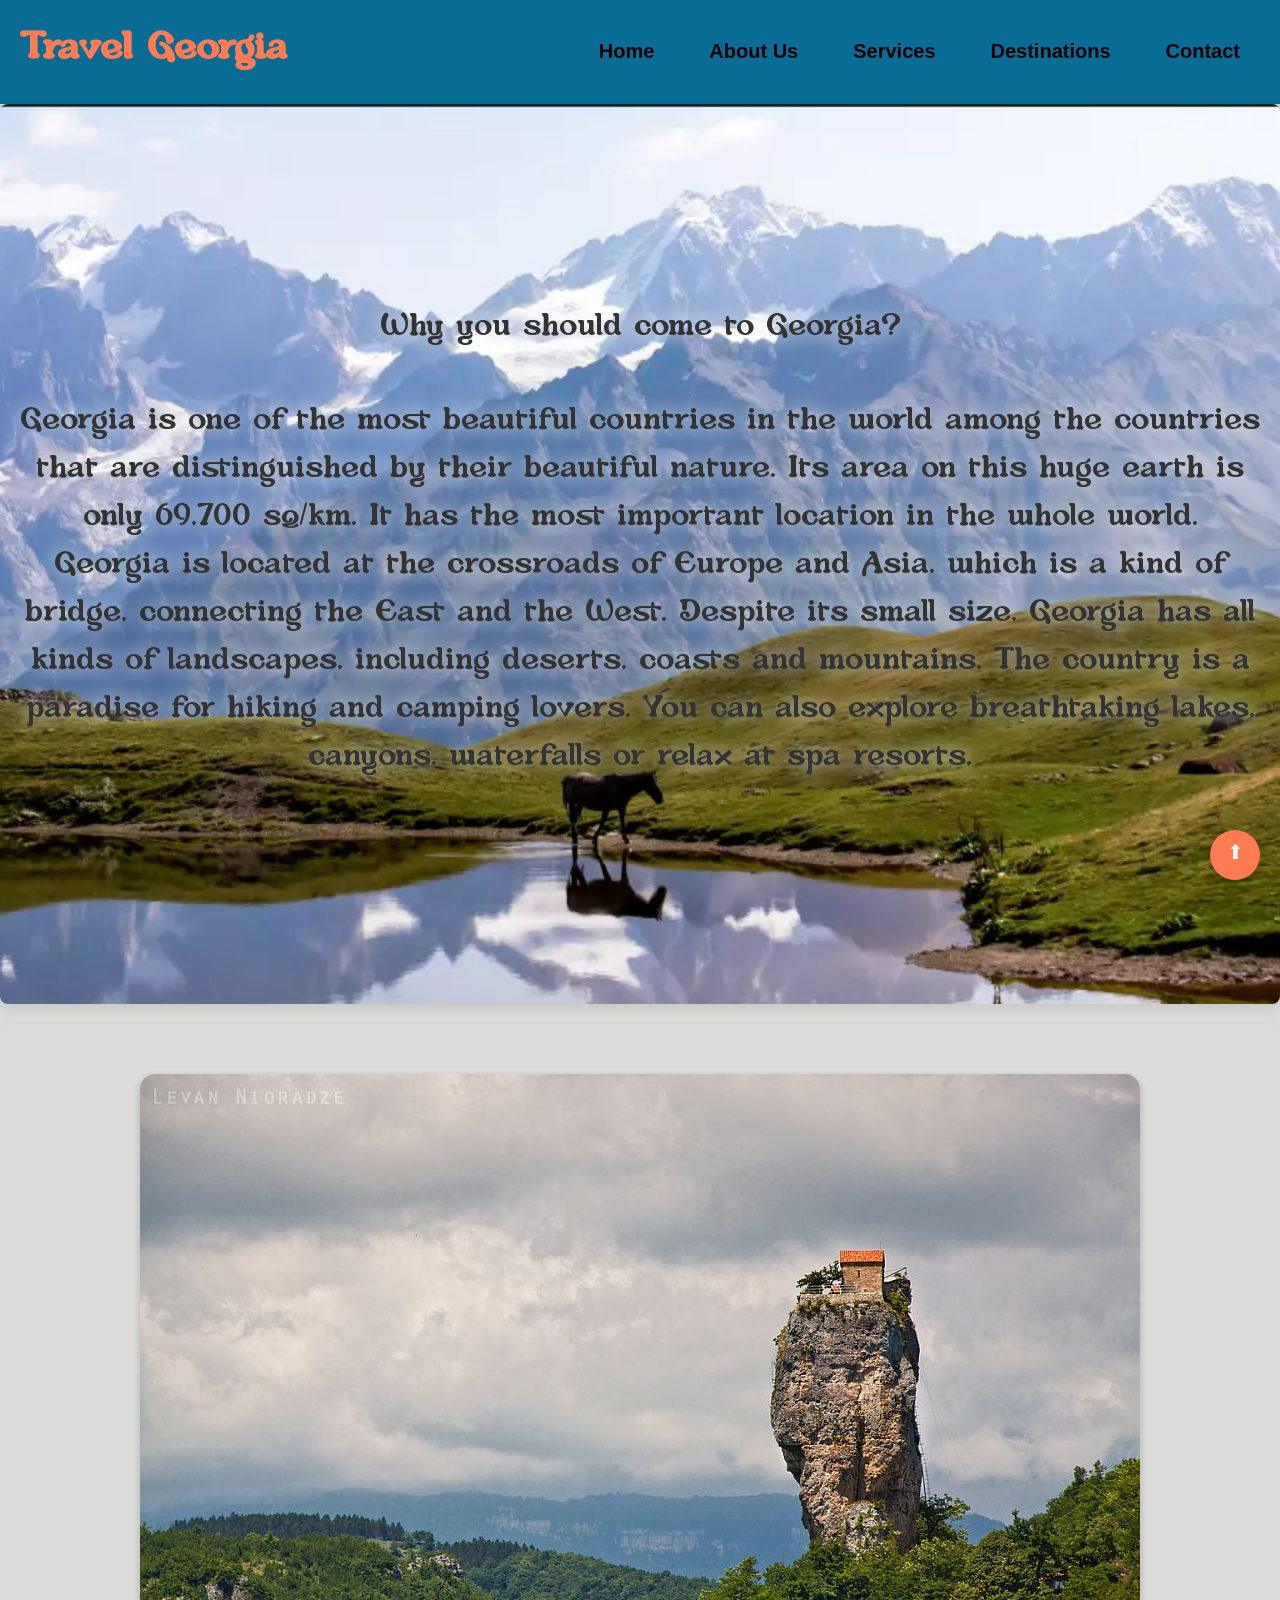
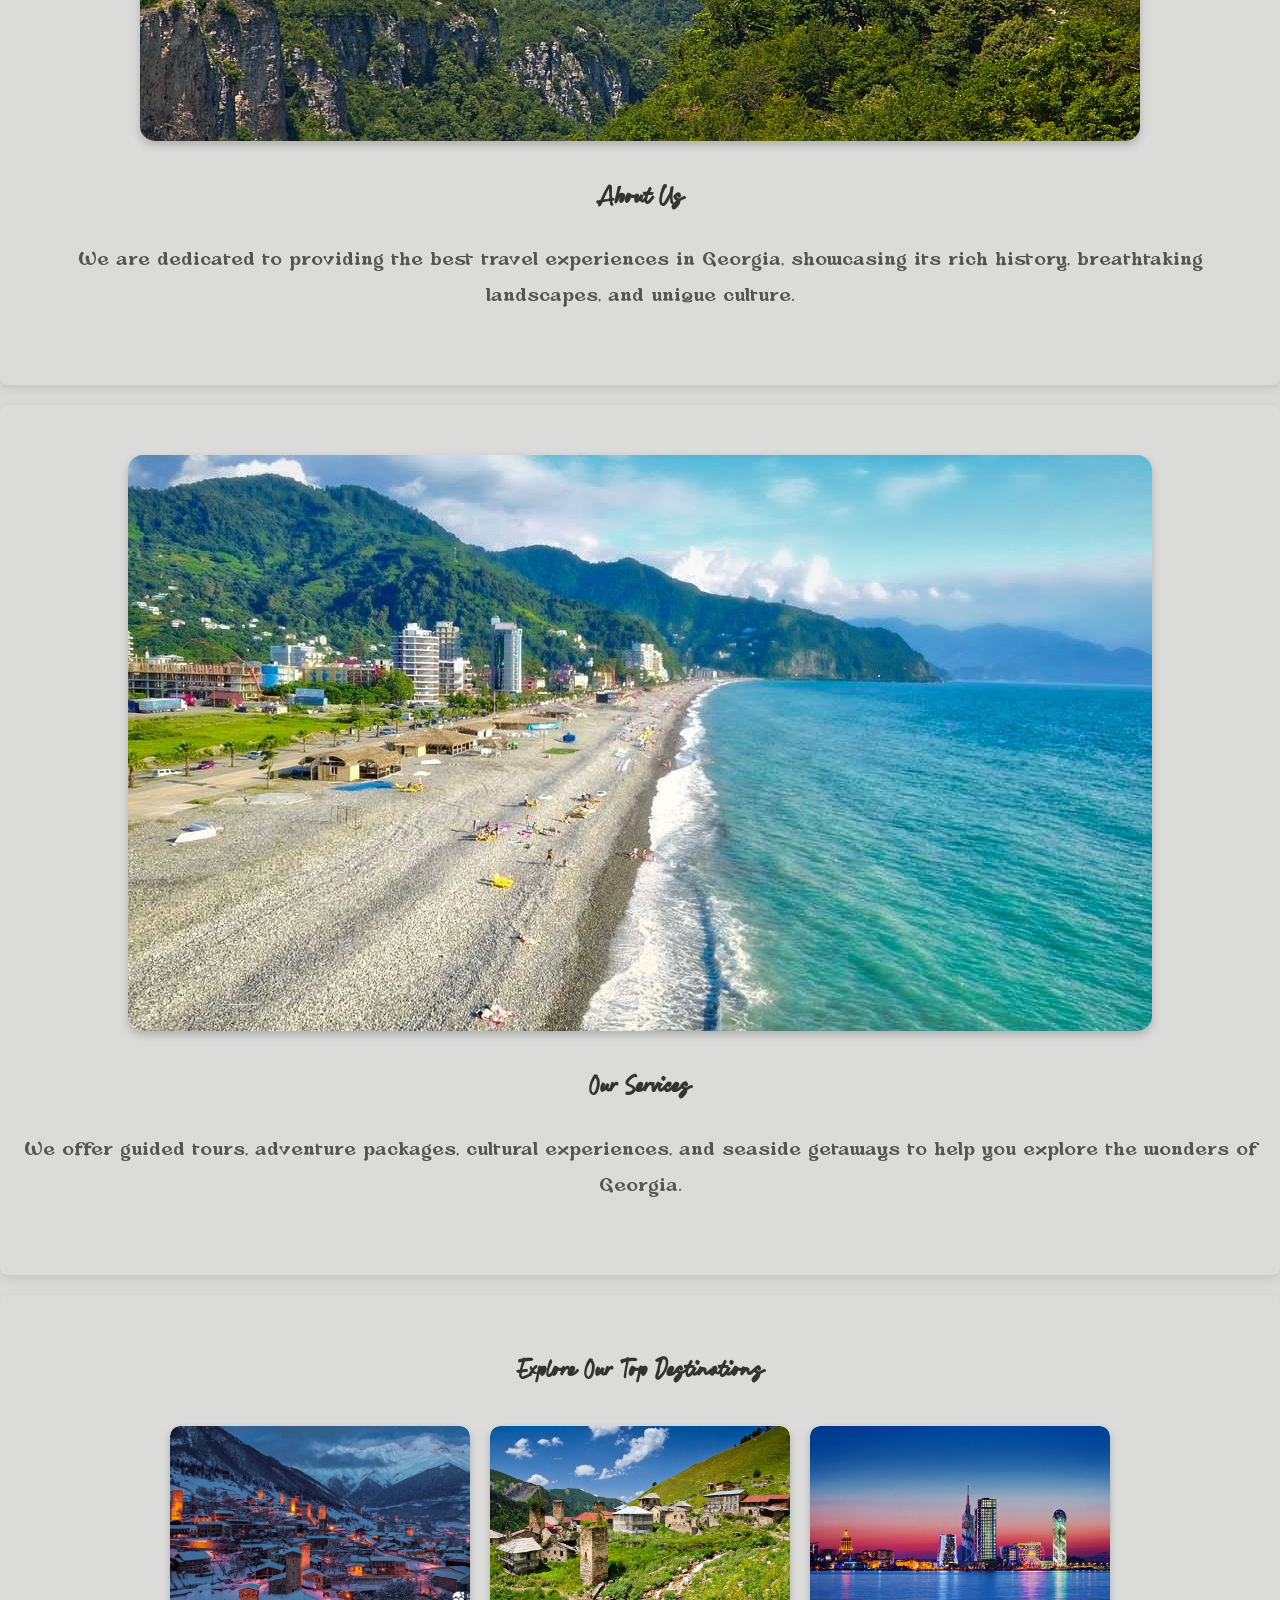
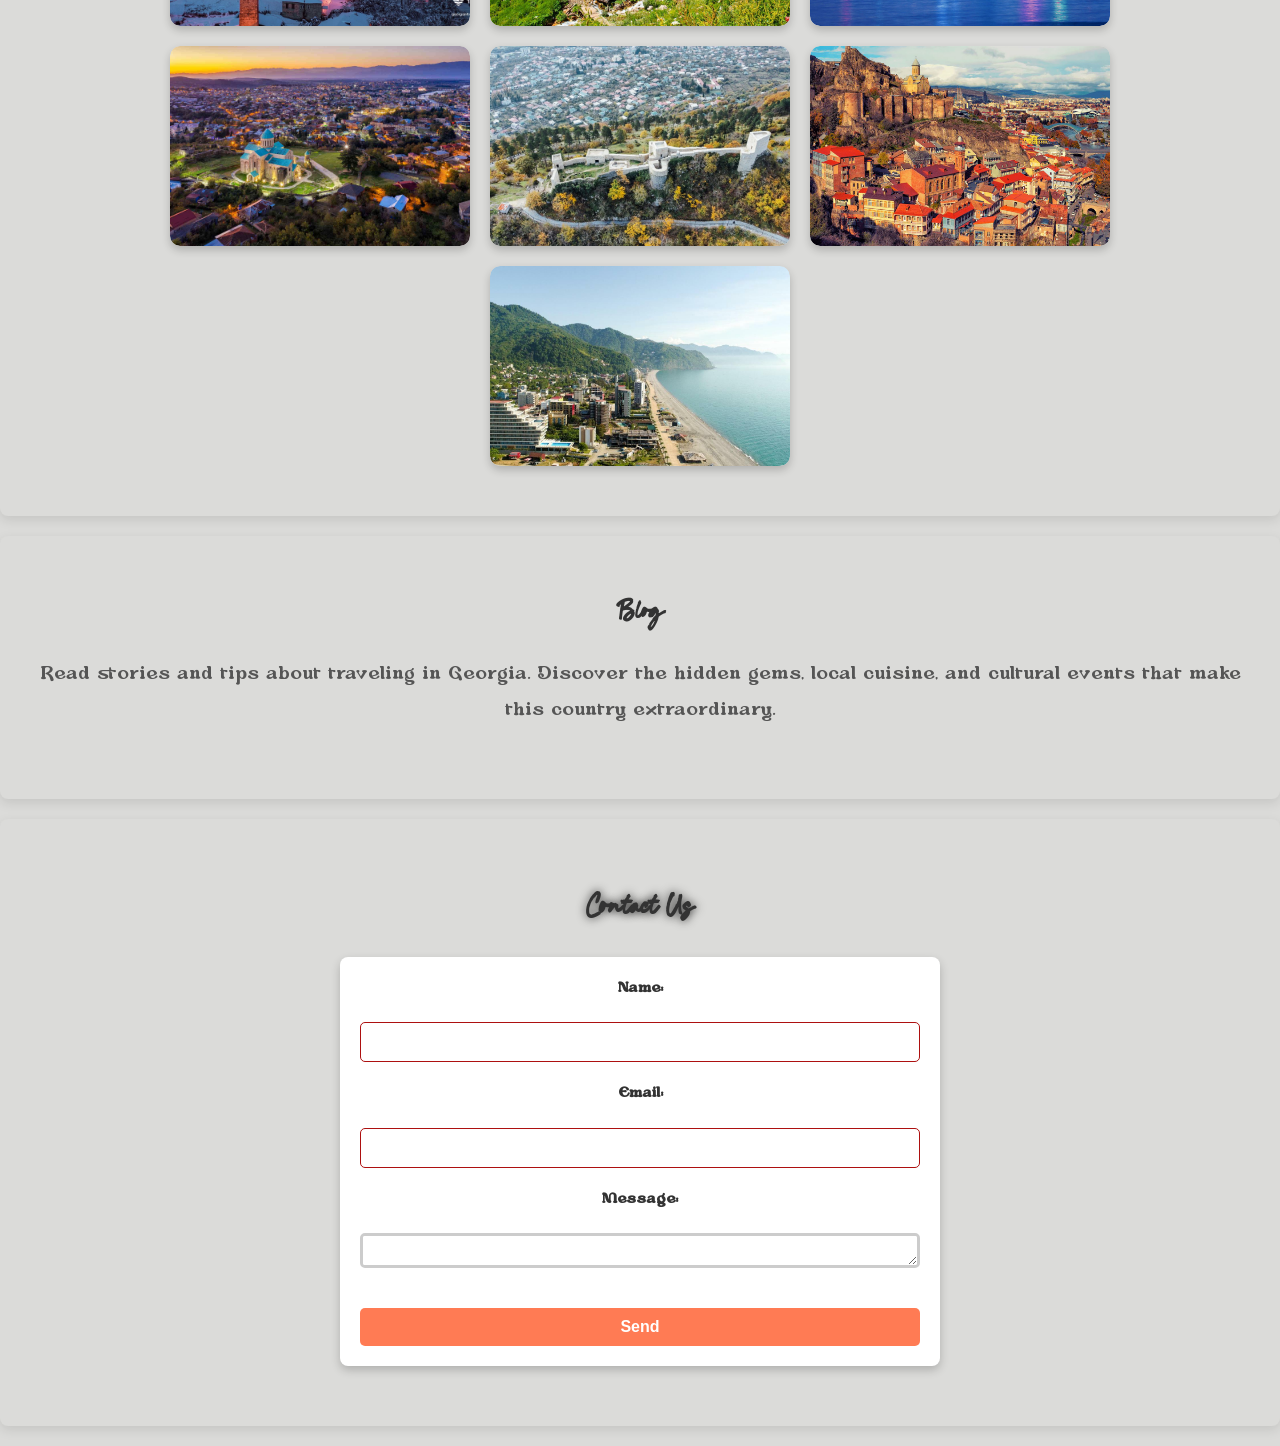
<file: Final_Lika_Samkharadze/index.html>
<!DOCTYPE html>
<html lang="en">
<head>
    <meta charset="UTF-8">
    <meta name="viewport" content="width=device-width, initial-scale=1.0">
    <title>Travel Georgia</title>
    <link rel="stylesheet" href="styles.css">
</head>
<body>
    <header>
        <nav class="navbar">
            <h1>Travel Georgia</h1>
            <!-- Checkbox for mobile dropdown toggle -->
            <input type="checkbox" id="menu-toggle" class="menu-toggle">
            <label for="menu-toggle" class="menu-icon">&#9776;</label> <!-- Hamburger icon -->

            <ul class="nav-links">
                <li><a href="index.html">Home</a></li>
                <li><a href="about.html">About Us</a></li>
                <li><a href="services.html">Services</a></li>
                <li><a href="destinations.html">Destinations</a></li> 
                <li><a href="contact.html">Contact</a></li>
            </ul>
        </nav>
    </header>

    <main> 
            <!-- Home Section -->
       
        <section id="home"> 
            <div class="first_title"> 
        <h3>Why you should come to Georgia? </h3>
        <br>
        <h3> Georgia is one of the most beautiful countries in the world among the countries that are distinguished by their beautiful nature. Its area on this huge earth is only 69,700 sq/km. It has the most important location in the whole world. Georgia is located at the crossroads of Europe and Asia, which is a kind of bridge, connecting the East and the West. Despite its small size, Georgia has all kinds of landscapes, including deserts, coasts and mountains. The country is a paradise for hiking and camping lovers. You can also explore breathtaking lakes, canyons, waterfalls or relax at spa resorts.</h3>
    </div> 
        </section>

        <!-- About Us Section -->
        <section id="about-us">
            <img src="images/racha_katskhi.jpg" alt="Katskhi Pillar" class="section-image">
            <h2>About Us</h2>
            <p>We are dedicated to providing the best travel experiences in Georgia, showcasing its rich history, breathtaking landscapes, and unique culture.</p>
        </section>

        <!-- Services Section -->
        <section id="services">
            <img src="images/gonio-beach-georgia.jpg" alt="Gonio Beach in Georgia" class="section-image">
            <h2>Our Services</h2>
            <p>We offer guided tours, adventure packages, cultural experiences, and seaside getaways to help you explore the wonders of Georgia.</p>
        </section>

         <!-- Travel Destinations Section -->
        <section id="destinations">
            <h2>Explore Our Top Destinations</h2>
            <div class="destination-container">
                <!-- Destination 1 -->
                <div class="destination">
                    <img src="images/mestia-in-winter-mestiya-zimoy-mestia-ghamit.jpg" alt="Destination 1">
                    <div class="destination-info">
                        <h3>Mestia</h3>
                        <p>Discover the beauty of this hidden gem.</p>
                        <a href="#" class="btn">Learn More</a>
                    </div>
                </div>
        
                <!-- Destination 2 -->
                <div class="destination">
                    <img src="images/63df94819eb69ce9a4fe705cf223ae23.jpg" alt="Destination 2">
                    <div class="destination-info">
                        <h3>Racha</h3>
                        <p>A place of rich culture and scenic views.</p>
                        <a href="#" class="btn">Learn More</a>
                    </div>
                </div>
        
                <!-- Destination 3 -->
                <div class="destination">
                    <img src="images/Batumi-Georgia.jpg" alt="Destination 3">
                    <div class="destination-info">
                        <h3>Batumi</h3>
                        <p>Unwind at this peaceful retreat.</p>
                        <a href="#" class="btn">Learn More</a>
                    </div>
                </div>
                <!-- Destination 4 -->
                <div class="destination">
                    <img src="images/beautiful-aerial-view-of-bagrati-cathedral-in-kutaisi-city-in-georgia--1188643337-8638e92398e84326a385d921d66f984d.jpg" alt="Destination 3">
                    <div class="destination-info">
                        <h3>Kutaisi</h3>
                        <p>Old Capital city.</p>
                        <a href="#" class="btn">Learn More</a>
                    </div>
                </div>
                <!-- Destination 5 -->
                <div class="destination">
                    <img src="images/Emily-Lush-Sachkhere-Georgia-Modinakhe-Castle-drone-side.jpg" alt="Destination 3">
                    <div class="destination-info">
                        <h3>Sachkhere</h3>
                        <p>Beautiful place with every element.</p>
                        <a href="#" class="btn">Learn More</a>
                    </div>
                </div>
                 <!-- Destination 6 -->
                 <div class="destination">
                    <img src="images/The Biltmore Hotel Tbilisi narikala hero image.jpg" alt="Destination 3">
                    <div class="destination-info">
                        <h3>Old Tbilisi</h3>
                        <p>Smells like nice old book.</p>
                        <a href="#" class="btn">Learn More</a>
                    </div>
                </div>
                 <!-- Destination 7 -->
                 <div class="destination">
                    <img src="images/img-roshe-hotel-gonio-20.jpg" alt="Destination 3">
                    <div class="destination-info">
                        <h3>Gonio</h3>
                        <p>A sea with clear water and nice enviorment.</p>
                        <a href="#" class="btn">Learn More</a>
                    </div>
                </div>
            </div>
        </section>
        <!-- Blog Section -->
        <section id="blog">
            <h2>Blog</h2>
            <p>Read stories and tips about traveling in Georgia. Discover the hidden gems, local cuisine, and cultural events that make this country extraordinary.</p>
        </section>

        <!-- Contact Section -->
        <section id="contact">
            <h2>Contact Us</h2>
            <form id="contact-form">
                <label for="name">Name:</label>
                <input type="text" id="name" name="name" required>

                <label for="email">Email:</label>
                <input type="email" id="email" name="email" required>

                <label for="message">Message:</label>
                <textarea id="message" name="message" rows="4" required></textarea>

                <button type="submit">Send</button>
            </form>
        </section>
    <a href="#home" class="back-to-home" title="Back to Home">⬆</a>
    </main>
   
</body>
</html>
</file>
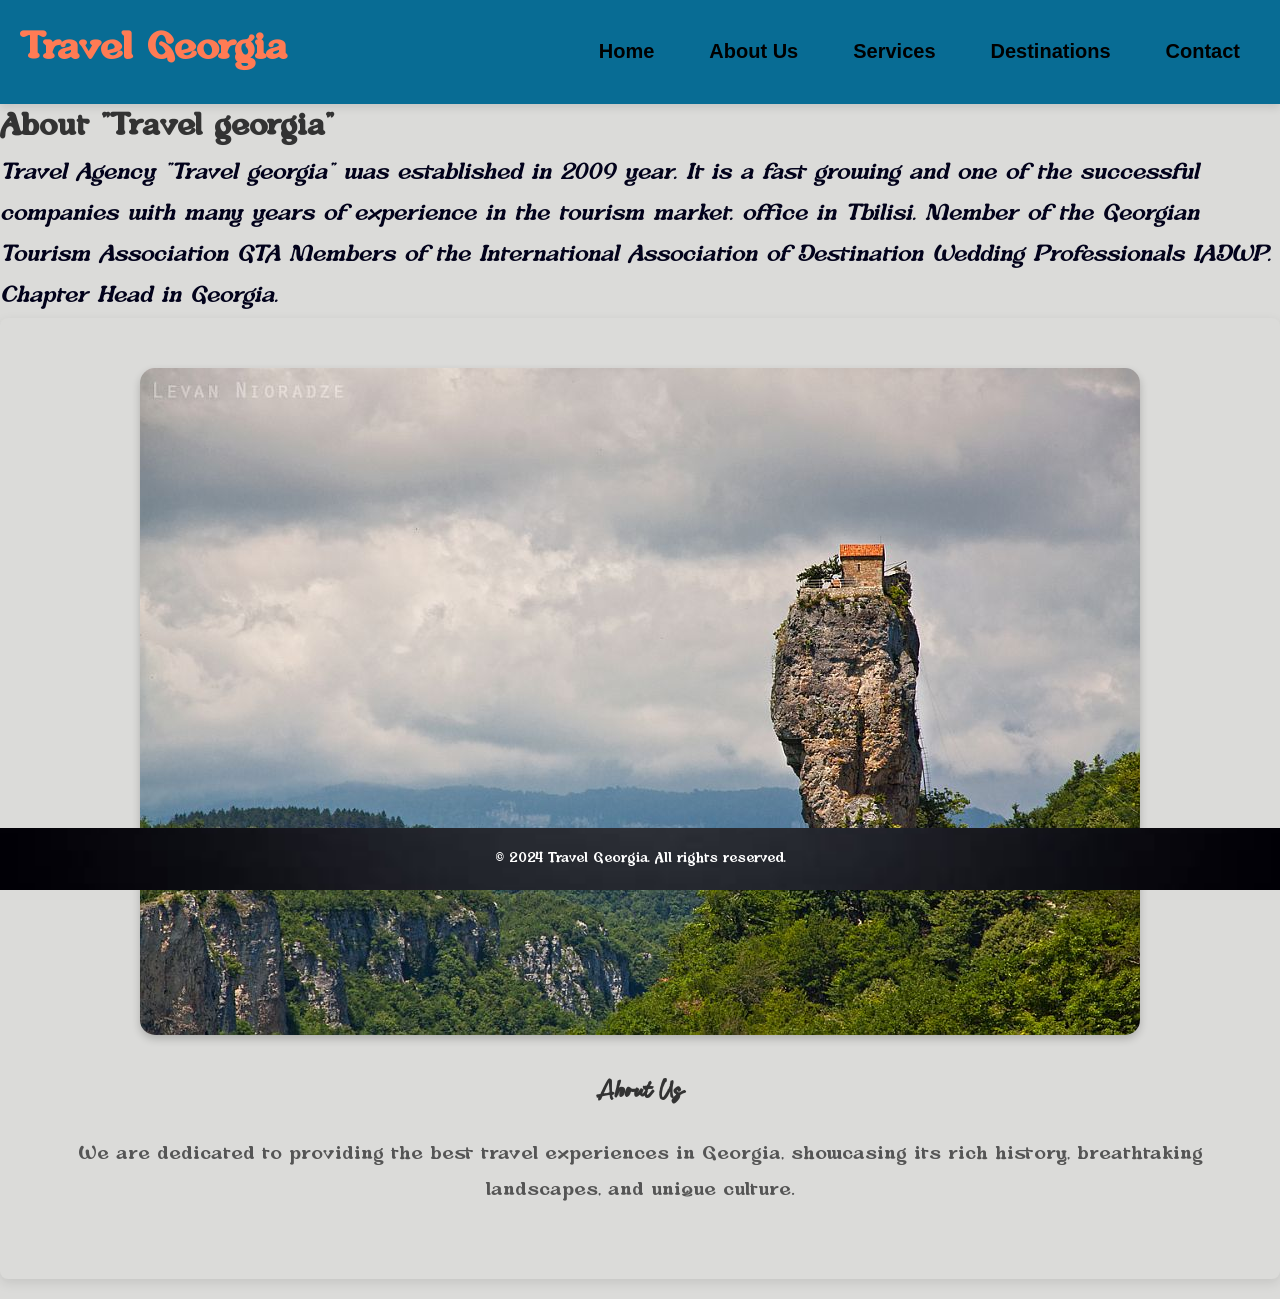
<file: Final_Lika_Samkharadze/about.html>
<!DOCTYPE html>
<html lang="en">
<head>
    <meta charset="UTF-8">
    <meta name="viewport" content="width=device-width, initial-scale=1.0">
    <title>Travel Georgia</title>
    <link rel="stylesheet" href="styles.css">
</head>
<body>
    <header>
        <nav class="navbar">
            <h1>Travel Georgia</h1>
            <!-- Checkbox for mobile dropdown toggle -->
            <input type="checkbox" id="menu-toggle" class="menu-toggle">
            <label for="menu-toggle" class="menu-icon">&#9776;</label> <!-- Hamburger icon -->

            <ul class="nav-links">
                <li><a href="index.html">Home</a></li>
                <li><a href="about.html">About Us</a></li>
                <li><a href="services.html">Services</a></li>
                <li><a href="destinations.html">Destinations</a></li> 
                <li><a href="contact.html">Contact</a></li>
            </ul>
        </nav>
    </header>
    <main>
        
            <div class="main-about">
            <h1>About "Travel georgia" </h1>
            <p>Travel Agency "Travel georgia" was established in 2009 year. It is a fast growing and one of the successful companies with many years of experience in the tourism market. office in Tbilisi.

                Member of the Georgian Tourism Association GTA
                Members of the International Association of Destination Wedding Professionals IADWP. Chapter Head in Georgia. </p>
            </div> 
            <!-- About Us Section -->
         <section id="about-us">
            <img src="images/racha_katskhi.jpg" alt="Katskhi Pillar" class="section-image">
            <h2>About Us</h2>
            <p>We are dedicated to providing the best travel experiences in Georgia, showcasing its rich history, breathtaking landscapes, and unique culture.</p>
        </section>
    </main>

    <footer>
        <p>© 2024 Travel Georgia. All rights reserved.</p>
    </footer>
</body>
</html>
</file>
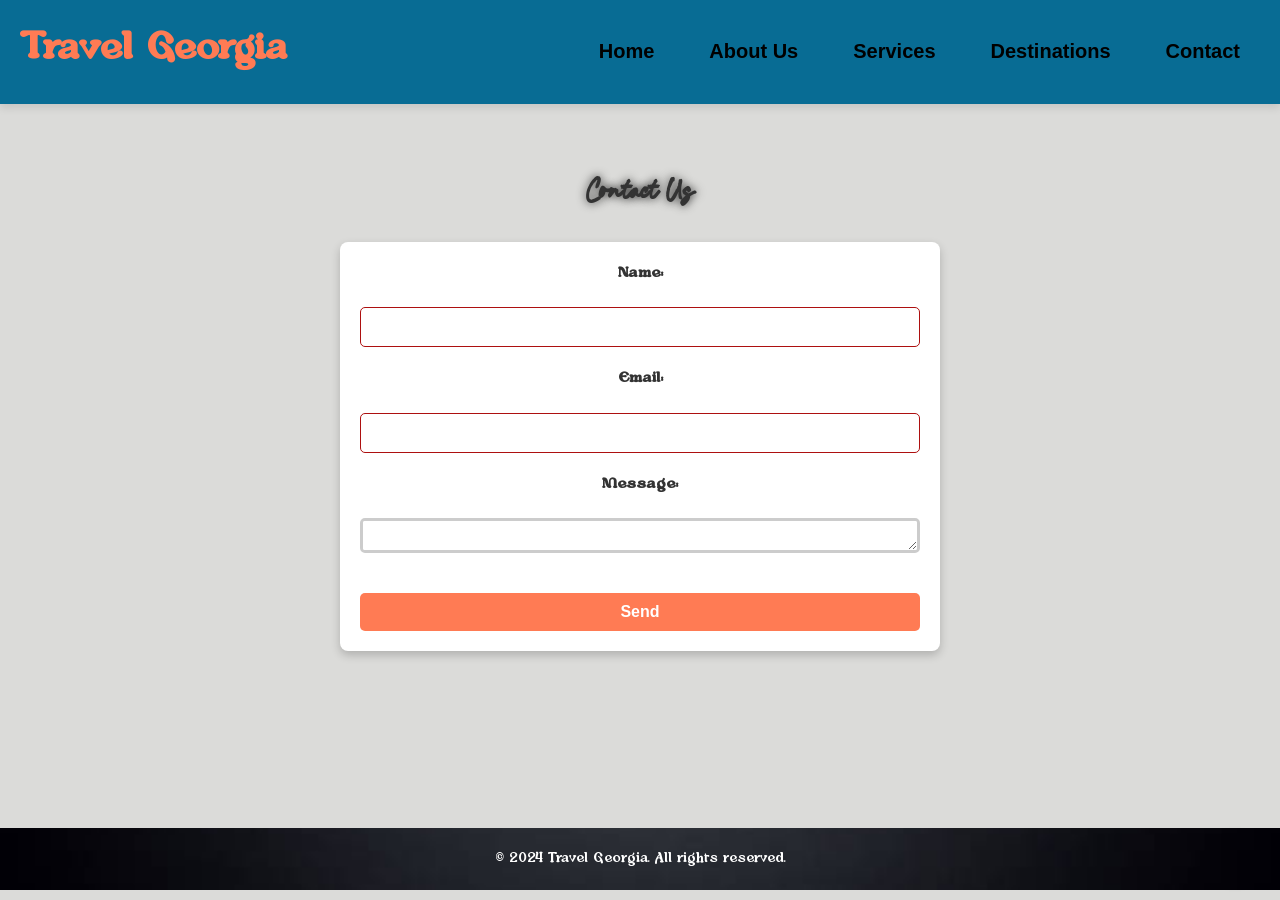
<file: Final_Lika_Samkharadze/contact.html>
<!DOCTYPE html>
<html lang="en">
<head>
    <meta charset="UTF-8">
    <meta name="viewport" content="width=device-width, initial-scale=1.0">
    <title>Travel Georgia</title>
    <link rel="stylesheet" href="styles.css">
</head>
<body>
    <header>
        <nav class="navbar">
            <h1>Travel Georgia</h1>
            <!-- Checkbox for mobile dropdown toggle -->
            <input type="checkbox" id="menu-toggle" class="menu-toggle">
            <label for="menu-toggle" class="menu-icon">&#9776;</label> <!-- Hamburger icon -->

            <ul class="nav-links">
                <li><a href="index.html">Home</a></li>
                <li><a href="about.html">About Us</a></li>
                <li><a href="services.html">Services</a></li>
                <li><a href="destinations.html">Destinations</a></li> 
                <li><a href="contact.html">Contact</a></li>
            </ul>
        </nav>
    </header>
    <!-- Contact Section -->
    <section id="contact">
        <h2>Contact Us</h2>
        <form id="contact-form">
            <label for="name">Name:</label>
            <input type="text" id="name" name="name" required>

            <label for="email">Email:</label>
            <input type="email" id="email" name="email" required>

            <label for="message">Message:</label>
            <textarea id="message" name="message" rows="4" required></textarea>

            <button type="submit">Send</button>
        </form>
    </section>
<a href="#home" class="back-to-home" title="Back to Home">⬆</a>
</main>
    <footer>
        <p>© 2024 Travel Georgia. All rights reserved.</p>
    </footer>
</body>
</html>
</file>
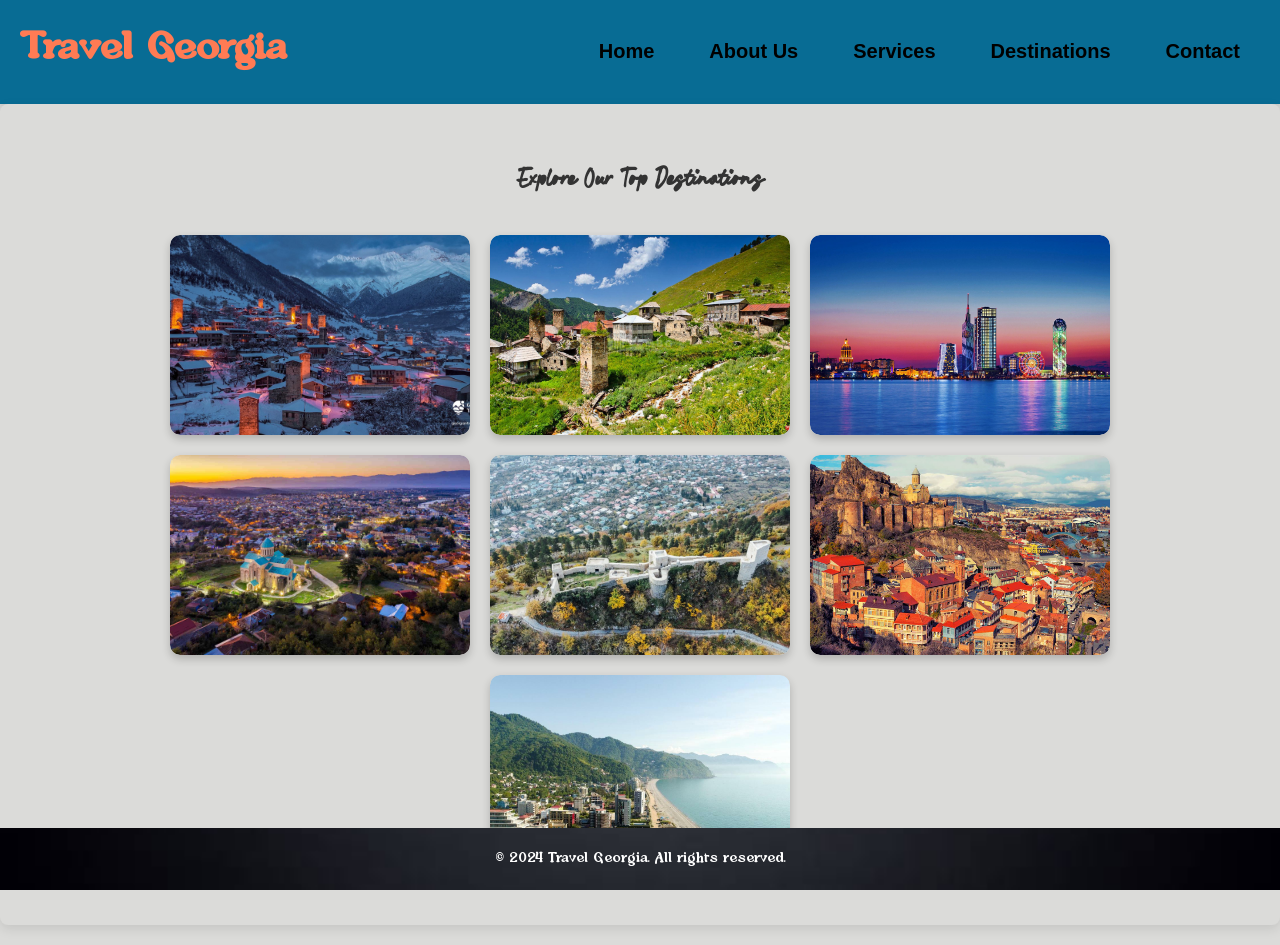
<file: Final_Lika_Samkharadze/destinations.html>
<!DOCTYPE html>
<html lang="en">
<head>
    <meta charset="UTF-8">
    <meta name="viewport" content="width=device-width, initial-scale=1.0">
    <title>Travel Georgia</title>
    <link rel="stylesheet" href="styles.css">
</head>
<body>
    <header>
        <nav class="navbar">
            <h1>Travel Georgia</h1>
            <!-- Checkbox for mobile dropdown toggle -->
            <input type="checkbox" id="menu-toggle" class="menu-toggle">
            <label for="menu-toggle" class="menu-icon">&#9776;</label> <!-- Hamburger icon -->

            <ul class="nav-links">
                <li><a href="index.html">Home</a></li>
                <li><a href="about.html">About Us</a></li>
                <li><a href="services.html">Services</a></li>
                <li><a href="destinations.html">Destinations</a></li> 
                <li><a href="contact.html">Contact</a></li>
            </ul>
        </nav>
    </header>

    <main>
       
         <!-- Travel Destinations Section -->
        <section id="destinations">
            <h2>Explore Our Top Destinations</h2>
            <div class="destination-container">
                <!-- Destination 1 -->
                <div class="destination">
                    <img src="images/mestia-in-winter-mestiya-zimoy-mestia-ghamit.jpg" alt="Destination 1">
                    <div class="destination-info">
                        <h3>Mestia</h3>
                        <p>Discover the beauty of this hidden gem.</p>
                        <a href="#" class="btn">Learn More</a>
                    </div>
                </div>
        
                <!-- Destination 2 -->
                <div class="destination">
                    <img src="images/63df94819eb69ce9a4fe705cf223ae23.jpg" alt="Destination 2">
                    <div class="destination-info">
                        <h3>Racha</h3>
                        <p>A place of rich culture and scenic views.</p>
                        <a href="#" class="btn">Learn More</a>
                    </div>
                </div>
        
                <!-- Destination 3 -->
                <div class="destination">
                    <img src="images/Batumi-Georgia.jpg" alt="Destination 3">
                    <div class="destination-info">
                        <h3>Batumi</h3>
                        <p>Unwind at this peaceful retreat.</p>
                        <a href="#" class="btn">Learn More</a>
                    </div>
                </div>
                <!-- Destination 4 -->
                <div class="destination">
                    <img src="images/beautiful-aerial-view-of-bagrati-cathedral-in-kutaisi-city-in-georgia--1188643337-8638e92398e84326a385d921d66f984d.jpg" alt="Destination 3">
                    <div class="destination-info">
                        <h3>Kutaisi</h3>
                        <p>Old Capital city.</p>
                        <a href="#" class="btn">Learn More</a>
                    </div>
                </div>
                <!-- Destination 5 -->
                <div class="destination">
                    <img src="images/Emily-Lush-Sachkhere-Georgia-Modinakhe-Castle-drone-side.jpg" alt="Destination 3">
                    <div class="destination-info">
                        <h3>Sachkhere</h3>
                        <p>Beautiful place with every element.</p>
                        <a href="#" class="btn">Learn More</a>
                    </div>
                </div>
                 <!-- Destination 6 -->
                 <div class="destination">
                    <img src="images/The Biltmore Hotel Tbilisi narikala hero image.jpg" alt="Destination 3">
                    <div class="destination-info">
                        <h3>Old Tbilisi</h3>
                        <p>Smells like nice old book.</p>
                        <a href="#" class="btn">Learn More</a>
                    </div>
                </div>
                 <!-- Destination 7 -->
                 <div class="destination">
                    <img src="images/img-roshe-hotel-gonio-20.jpg" alt="Destination 3">
                    <div class="destination-info">
                        <h3>Gonio</h3>
                        <p>A sea with clear water and nice enviorment.</p>
                        <a href="#" class="btn">Learn More</a>
                    </div>
                </div>
            </div>
        </section>
        

        
    </main>
    <footer>
        <p>© 2024 Travel Georgia. All rights reserved.</p>
    </footer>
</body>
</html>
</file>
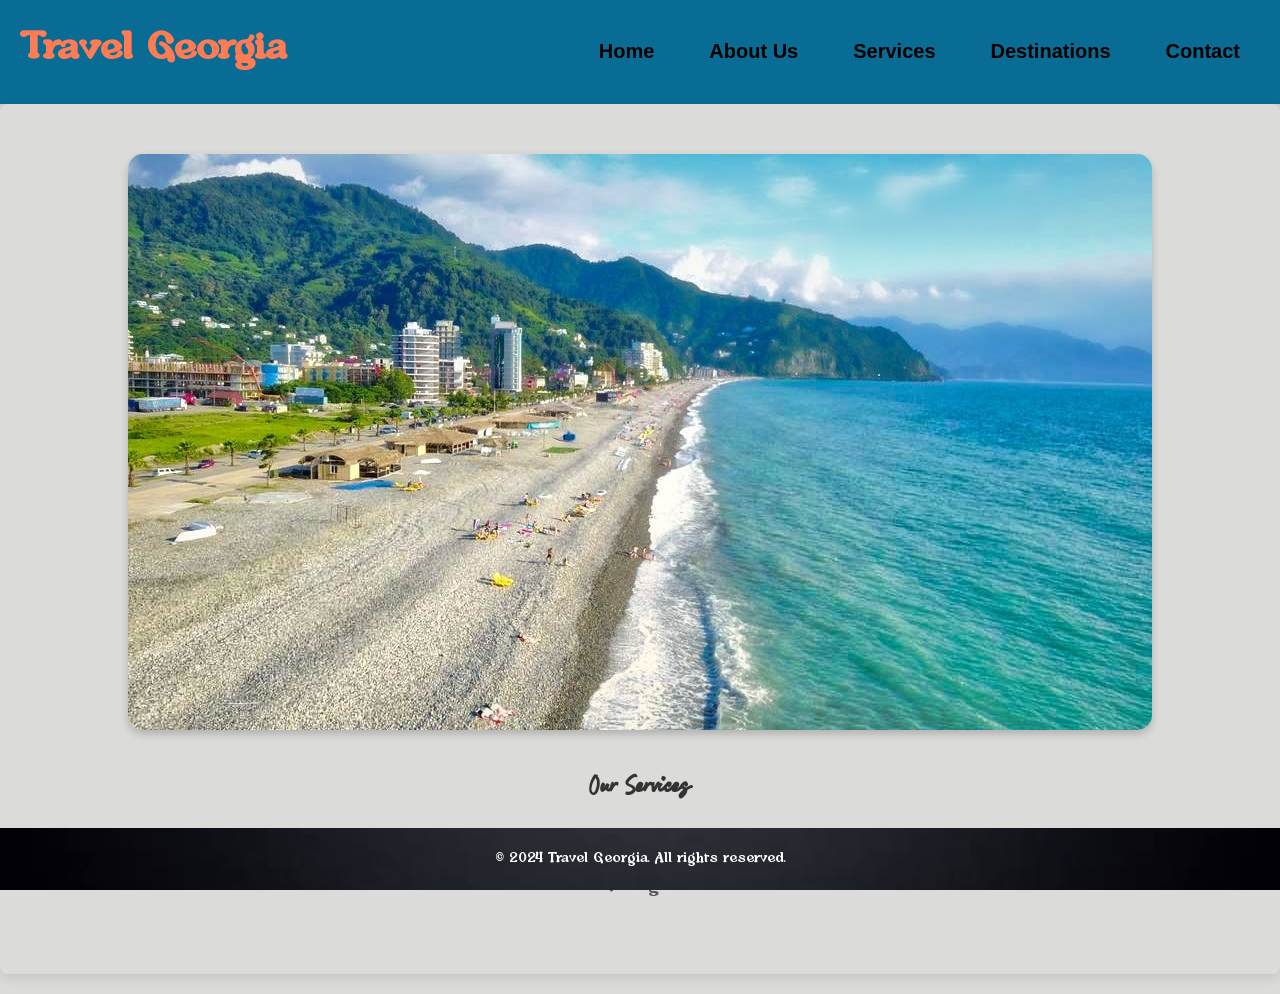
<file: Final_Lika_Samkharadze/services.html>
<!DOCTYPE html>
<html lang="en">
<head>
    <meta charset="UTF-8">
    <meta name="viewport" content="width=device-width, initial-scale=1.0">
    <title>Travel Georgia</title>
    <link rel="stylesheet" href="styles.css">
</head>
<body>
    <header>
        <nav class="navbar">
            <h1>Travel Georgia</h1>
            <!-- Checkbox for mobile dropdown toggle -->
            <input type="checkbox" id="menu-toggle" class="menu-toggle">
            <label for="menu-toggle" class="menu-icon">&#9776;</label> <!-- Hamburger icon -->

            <ul class="nav-links">
                <li><a href="index.html">Home</a></li>
                <li><a href="about.html">About Us</a></li>
                <li><a href="services.html">Services</a></li>
                <li><a href="destinations.html">Destinations</a></li> 
                <li><a href="contact.html">Contact</a></li>
            </ul>
        </nav>
    </header>

    <main> 
    
        <!-- Services Section -->
        <section id="services">
            <img src="images/gonio-beach-georgia.jpg" alt="Gonio Beach in Georgia" class="section-image">
            <h2>Our Services</h2>
            <p>We offer guided tours, adventure packages, cultural experiences, and seaside getaways to help you explore the wonders of Georgia.</p>
        </section>

        
        
              
    <a href="#home" class="back-to-home" title="Back to Home">⬆</a>
    </main>
    <footer>
        <p>© 2024 Travel Georgia. All rights reserved.</p>
    </footer>
</body>
</html>
</file>
<file: Final_Lika_Samkharadze/styles.css>
/* General Reset */
* {
    margin: 0;
    padding: 0;
    box-sizing: border-box;
}

/* Body and General Styling */
body {
    font-family: 'Aloevera', sans-serif; /* Default font for body */
    line-height: 1.6;
    background-color: #dbdbd9;
    color: #333;
    overflow-x: hidden;
    transition: background-color 0.3s ease;
}

/* Header and Navbar */
header {
    background: #086c94;
    color: #dbdbd9;
    padding: 10px 0;
    box-shadow: 0 4px 8px rgba(0, 0, 0, 0.1);
}

.navbar {
    display: flex;
    justify-content: space-between;
    align-items: center;
    padding: 0 20px;
   
    
    
}

.navbar h1 {
    font-size: 40px;
   font-family: 'Aloevera', sans-serif; /* Custom font for the title */
    color: #ff7b54;
}

.nav-links {
    list-style: none;
    display: flex;
    gap: 15px;
    margin-left: auto;
}

.nav-links a {
    color: #000000;
    text-decoration: none;
    font-size: 20px;
    font-family: Arial, Helvetica, sans-serif; /* Custom font for links */
    padding: 10px 20px;
    border-radius: 5px;
    transition: transform 0.3s ease, background-color 0.3s ease, color 0.3s ease;
    text-decoration: none;
    font-weight: bold;
}

.nav-links a:hover {
    background-color: #ff7b54;
    color: #fff;
    transform: translateY(-3px);
    text-decoration: none;
}
.nav-links a:active {
    background-color: #ff7b54;
    color: #fff;
  }

/* Hamburger icon for small screens */
.menu-icon {
    display: none;
    color: #030303;
    font-size: 30px;
    cursor: pointer;
}

.menu-toggle {
    display: none;
}

.nav-links {
    display: flex;
    gap: 15px;
}

.nav-links li {
    display: inline-block;
}

/* Fonts */
@font-face {
    font-family: 'HarveyJackson';
    src: url('fonts/HarveyJackson-woJ4x.ttf') format('truetype');
    font-weight: normal;
    font-style: normal;
}

@font-face {
    font-family: 'Candyinc';
    src: url('fonts/Candyinc-9Gl2.otf') format('opentype');
    font-weight: normal;
    font-style: normal;
}

@font-face {
    font-family: 'Aloevera';
    src: url('fonts/Aloevera-OVoWO.ttf') format('truetype');
    font-weight: normal;
    font-style: normal;
}

/* Sections */
main section {
    padding: 50px 20px;
    text-align: center;
    background-color: #dbdbd9;
    margin-bottom: 20px;
    border-radius: 8px;
    box-shadow: 0 4px 12px rgba(0, 0, 0, 0.1);
    transition: background-color 0.3s ease;
}

main section:hover {
    background-color: #dbdbd9;
}
.main-about p  {
    margin:  auto;
    max-width: auto;
    font-weight: 500;
    font-size: 18px;
    line-height: 1.7;
    align-items: center;
    font-style: bold;
    font-style: italic;
    color: #02021b;
    font-size: 24px;
    
}

section h2 {
    font-size: 32px;
    font-family: 'HarveyJackson', sans-serif; 
    color: #333;
    margin-bottom: 20px;
    transition: transform 0.3s ease;
    animation: fadeIn 1s ease-in-out;
}

section p {
    font-size: 20px;
    margin-bottom: 20px;
    color: #555;
    line-height: 1.8;
}

/* Animations */
@keyframes fadeIn {
    from {
        opacity: 0;
        transform: translateY(-10px);
    }
    to {
        opacity: 1;
        transform: translateY(0);
    }
}

/* Footer */
footer {
    text-align: center;
    background: #333;
    color: #fff;
    padding: 10px 0;
    font-size: 14px;
}

/* Scroll Animations */
html {
    scroll-behavior: smooth;
}

/* Hover Effect on All Links */
a {
    transition: color 0.3s ease, text-decoration 0.3s ease;
}

a:hover {
    color: #ff7b54;
    text-decoration: underline;
}

/* Responsive Design */
@media (max-width: 768px) {
    .navbar {
        flex-direction: column;
        text-align: center;
    }

    .nav-links {
        flex-direction: column;
        gap: 10px;
        display: none; /* Hide links by default */
        width: 100%;
    }

    .nav-links a {
        font-size: 18px;
        padding: 10px;
        width: 100%;
        text-align: center;
    }

    .menu-icon {
        display: block;
    }

    /* Show the nav links when checkbox is checked */
    .menu-toggle:checked + .menu-icon + .nav-links {
        display: flex;
    }

    .section-image {
        max-width: 100%;
        height: auto;
        margin-bottom: 20px;
        border-radius: 8px;
        box-shadow: 0 4px 8px rgba(0, 0, 0, 0.2);
    }
}
/* Contact Section */
#contact form {
    max-width: 600px;
    margin: 0 auto;
}
#contact textarea {
    width: 100%;
    max-width: 100%;
    height: 35px;
    padding: 10px;
    font-size: 16px;
    border: 3px solid #ccc;
    border-radius: 5px;
    resize: vertical;
}

#contact button {
    padding: 10px 20px;
    font-size: 16px;
    background-color: #ff7b54;
    color: white;
    border: none;
    border-radius: 5px;
    cursor: pointer;
}

#contact button:hover {
    background-color: #e56d47;
}
/* Style for Images */
.section-image {
    max-width: 100%;
    height: auto;
    margin-bottom: 20px;
    border-radius: 15px; /* Increased from 8px to 15px for more rounded edges */
    box-shadow: 0 4px 8px rgba(0, 0, 0, 0.2);
}
/* Travel Destinations Section */
#destinations {
    text-align: center;
    padding: 50px 20px;
    background-color: #dbdbd9;
}

#destinations h2 {
    font-size: 32px;
    margin-bottom: 30px;
    color: #333;
}

/* Container for the destinations */
.destination-container {
    display: flex;
    justify-content: center;
    gap: 20px;
    flex-wrap: wrap;
}

.destination {
    position: relative;
    width: 300px;
    height: 200px;
    border-radius: 10px;
    overflow: hidden;
    box-shadow: 0 4px 8px rgba(0, 0, 0, 0.2);
    transition: transform 0.3s ease;
}

.destination img {
    width: 100%;
    height: 100%;
    object-fit: cover;
    border-radius: 10px;
    transition: opacity 0.3s ease;
}

/* Info box that appears on hover */
.destination-info {
    position: absolute;
    top: 0;
    left: 0;
    right: 0;
    bottom: 0;
    background-color: rgba(0, 0, 0, 0.5);
    color: white;
    opacity: 0;
    padding: 20px;
    text-align: center;
    border-radius: 10px;
    transition: opacity 0.3s ease;
}

.destination:hover .destination-info {
    opacity: 1;
}

.destination:hover {
    transform: scale(1.05);
}

.destination h3 {
    font-size: 24px;
    margin-bottom: 10px;
    font-family: 'HarveyJackson', sans-serif;
}

.destination p {
    font-size: 12px;
    font-family: 'Aloevera', sans-serif;
}
.destination .btn {
    margin-top: 18px;
    display: inline-block;
    padding: 8px 18px;
    font-size: 16px;
    color: #fff;
    background-color: #ff7b54;
    border: none;
    border-radius: 5px;
    cursor: pointer;
    text-decoration: none;
    font-family: 'Aloevera', sans-serif;
    transition: background-color 0.3s ease, transform 0.3s ease;
}
.destination-info p {
    color: #fff;
    font-size: 12px;
    font-family: 'Aloevera', sans-serif;
}
.destination .btn:hover {
    background-color: #e56d47;
    transform: translateY(-3px);
}
/* Make sure the info appears correctly on mobile */
@media (max-width: 768px) {
    .destination-container {
        flex-direction: column;
        gap: 10px;
    }

    .destination {
        width: 100%;
        height: auto;
    }
}
/* Footer with background image */
footer {
    background-image: url('images/istockphoto-583816756-612x612.jpg'); /* Path to your footer image */
    background-size: cover; /* Make the image cover the entire footer */
    background-position: center; /* Center the image */
    background-repeat: no-repeat; /* Prevent tiling */
    color: #fff; /* Text color for readability */
    text-align: center;
    padding: 20px 0;
    margin-top: 80px;
    position: fixed;
    width: 100%;
    bottom: 10px;
}
 
/* Header with background image */
header {
  
    background-size: cover; /* Make the image cover the entire header */
    background-position: center; /* Center the image */
    color: #3b1010; /* Text color for readability */
    padding: 20px 0;
    box-shadow: 0 4px 8px rgba(0, 0, 0, 0.1);
}
/* Back to Home Button */
.back-to-home {
    position: fixed;
    bottom: 20px;
    right: 20px;
    width: 50px;
    height: 50px;
    background-color: #ff7b54;
    color: white;
    border: none;
    border-radius: 50%;
    text-align: center;
    line-height: 50px;
    font-size: 20px;
    font-family: 'Aloevera', sans-serif;
    box-shadow: 0 4px 8px rgba(0, 0, 0, 0.2);
    cursor: pointer;
    text-decoration: none;
    transition: transform 0.3s ease, background-color 0.3s ease, opacity 0.3s ease;
}

/* Button becomes visible when scrolled down */
body:has(section:target) .back-to-home {
    opacity: 1;
    visibility: visible;
}

/* Hover Effects */
.back-to-home:hover {
    background-color: #e56d47;
    transform: translateY(-3px);
}


#contact {
    padding: 60px 20px;       
    color: white;
    text-align: center;
}

/* Contact Title */
#contact h2 {
    font-size: 36px;
    font-weight: bold;
    margin-bottom: 20px;
    text-shadow: 0px 0px 10px rgba(0, 0, 0, 0.8);
}

/* Contact Form */
form {
    max-width: 600px;
    margin: 0 auto;
    background: white;
    padding: 20px;
    border-radius: 8px;
    box-shadow: 0 4px 10px rgba(0, 0, 0, 0.2);
    display: flex;
    flex-direction: column;
    gap: 20px;
    color: #333;
}

/* Form Labels */
form label {
    font-size: 16px;
    font-weight: bold;
}

/* Form Input Fields */
form input, form textarea {
    width: 100%;
    height: 40px;
    padding: 10px;
    font-size: 16px;
    border: 1px solid #ad1010;
    border-radius: 5px;
    outline: none;
    transition: border-color 0.3s ease;
    padding-top: 10px;
}

 

/* Submit Button */
form button {
    padding: 10px 20px;
    font-size: 18px;
    font-weight: bold;
    color: white;
    background: #0072ff;
    border: none;
    border-radius: 5px;
    cursor: pointer;
    transition: background 0.3s ease;
    margin-top: 20px;
}
 



/* Home Section Styling */
#home {
    height: 100vh; /* Full viewport height */
    width: 100%;
    background-image: url('images/kavkasia.PNG'); /* Replace with your actual image path */
    background-size: cover;
    background-position: center;
    background-repeat: no-repeat;
    display: flex;
    justify-content: center;
    align-items: center;
    text-align: center;
    position: relative;
}

 

#home .content {
  display: flex;
    z-index: 1;
    color: rgb(44, 14, 128); /* White text for visibility */
    max-width: 700px;
    padding: 20px;
    text-align: center;
}

/* Styling the headings */
#home h3 {
    font-size: 32px; /* Larger font size for visibility */
    font-weight: 100;
    line-height: 1.5; /* Better line spacing */
    margin-bottom: 20px;
    text-shadow: 0px 0px 20px rgb(241, 245, 244); /* Stronger shadow for better readability */
}

/* Welcome message */
#home h2 {
    font-size: 48px; /* Stand-out welcome text */
    font-weight: bold;
    margin-top: 90px;
    text-shadow: 0 0 20px rgb(201, 196, 196), 0 0 30px rgba(243, 234, 234, 0.9);
}

#home p {
    font-size: 20px; /* Slightly larger text for better visibility */
    font-weight: 500;
    margin-top: 15px;
    text-shadow: 0px 0px 15px rgb(238, 231, 231); /* Glow effect for improved readability */
}
</file>
